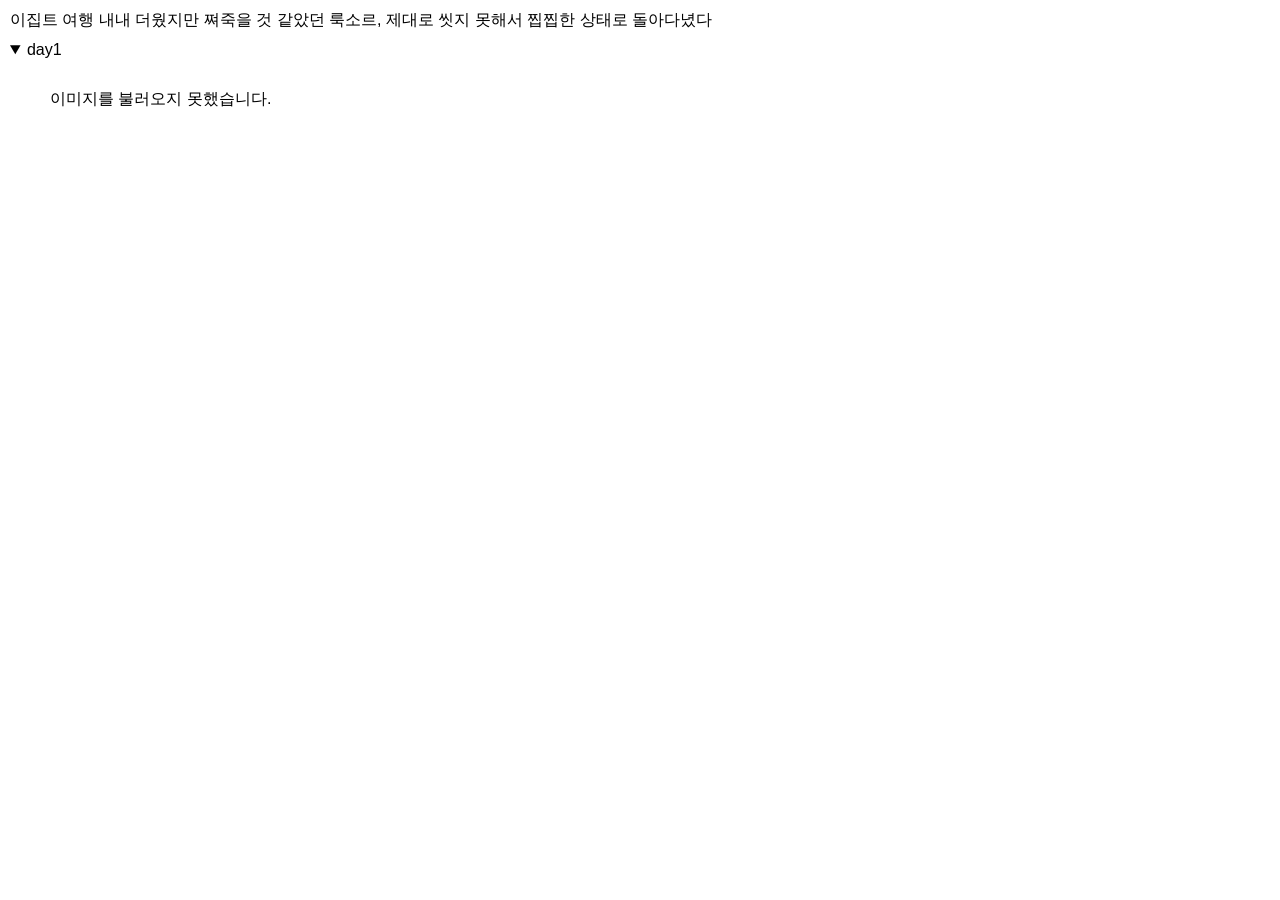
<file: luxor/index.html>
<!DOCTYPE html>
<html>
<head>
	<meta charset="utf-8">
	<title>Luxor</title>
	<meta name="description" content="설명">
	<meta name="keywords" content="키워드1, 키워드2">
	<link rel="stylesheet" href="style.css">
	<meta name="viewport" content="width=device-width, user-scalable=no">

</head>
<body>

<p>이집트 여행 내내 더웠지만 쪄죽을 것 같았던 룩소르, 제대로 씻지 못해서 찝찝한 상태로 돌아다녔다</p>

<details open>
  <summary>day1</summary>
<div id="arena-01" class="arena-gallery"></div>
</details>

	<script src="script.js"></script>

</body>
</html>
</file>
<file: luxor/style.css>
*{
 margin : 0;
 padding: 0;
 box-sizing: border-box;
}

body {
  font-family: sans-serif;
}


p{
  padding:10px;
  
  color: black;
}

details {
  margin-left: 10px;
    cursor: pointer;
}

.indent {
    margin-left: 20px;
}

.arena-gallery {
  padding: 10px;
  margin-left: 20px;
  margin-top: 10px;
  display: flex;
  flex-wrap: wrap;
  gap: 10px;
}


img {
  width: 150px;
  height: auto;
  display: block;
}



/* 이미지 확대 */

.image-overlay {
  position: fixed;
  inset: 0;
  z-index: 9999;

  display: flex;
  justify-content: center;
  align-items: center;
}

.image-overlay img {
  width: 400px;
  height: auto;

  border-radius: 0;
  cursor: pointer;
}
</file>
